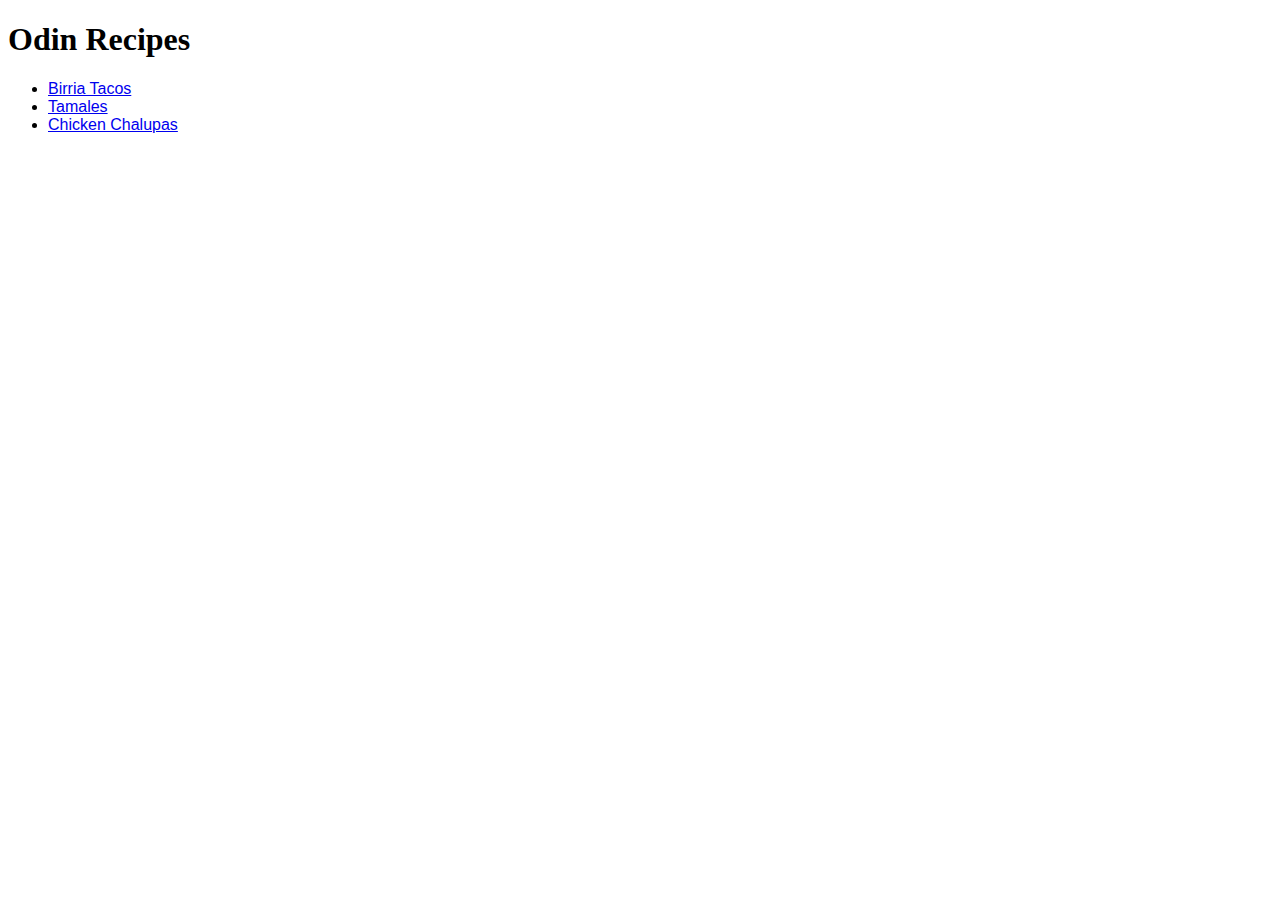
<file: index.html>
<!DOCTYPE html>
<html lang="en">
    <head>
        <meta charset="UTF-8">
        <link rel="stylesheet" href="./styles.css">
        <title>Odin Recipes Project</title>
    </head>

        <body>
            <h1>Odin Recipes</h1>
            <ul>
                <li><a href="recipes/birria-tacos.html">Birria Tacos</a></li>
                <li><a href="recipes/tamales.html">Tamales</a></li>
                <li><a href="recipes/chicken-chalupas.html">Chicken Chalupas</a></li>
            </ul>
        </body>
</html>
</file>
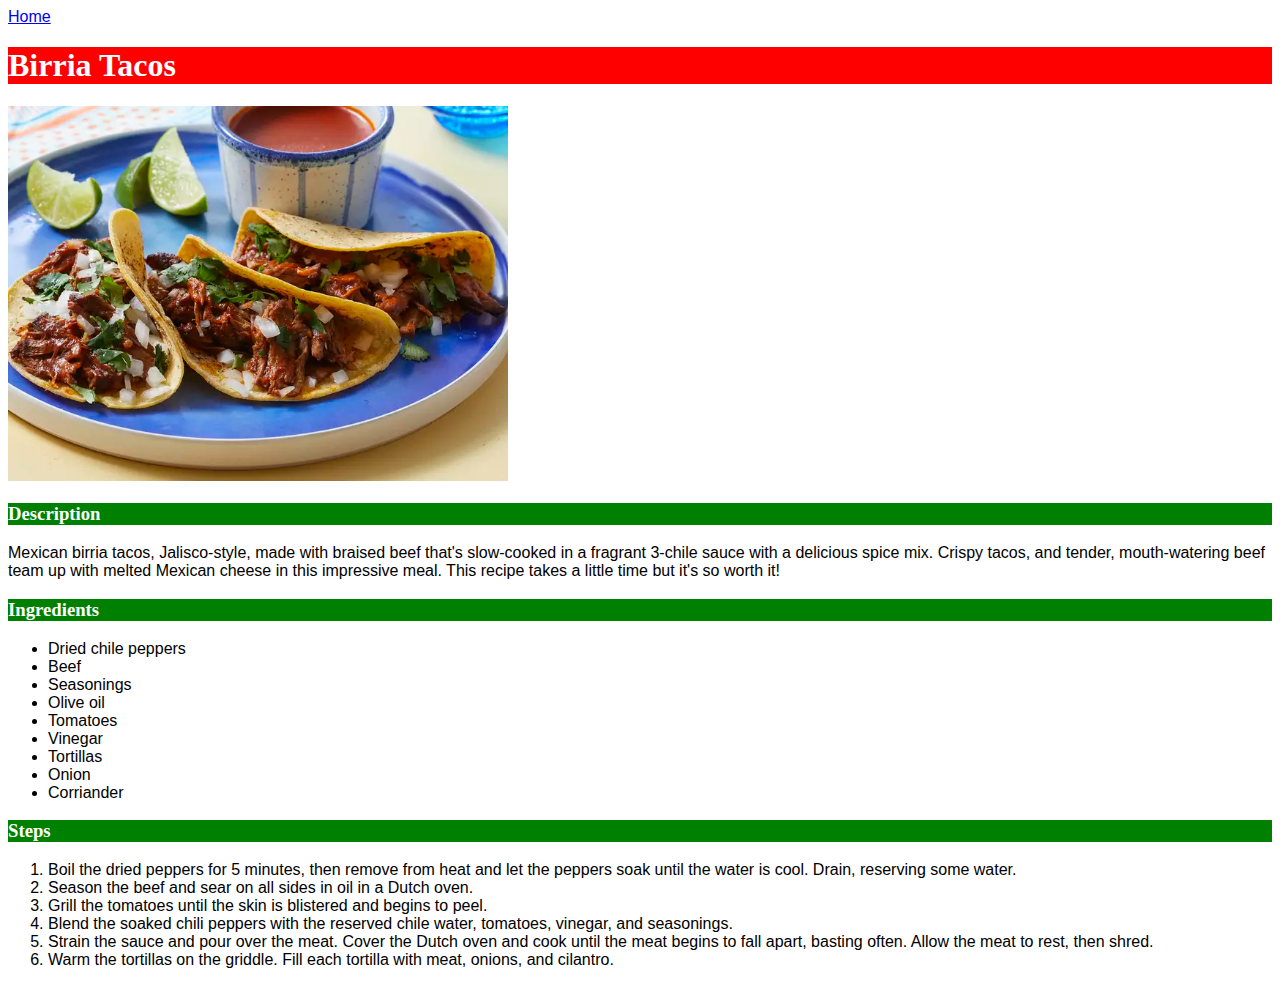
<file: recipes/birria-tacos.html>
<!DOCTYPE html>
<html lang="en">
    <head>
        <meta charset="UTF-8">
        <link rel="stylesheet" href="../styles.css">
        <title>Odin Recipes Project - Birria Tacos</title>
    </head>

        <body>
            <div class="home"><a href="../index.html">Home</a></div>
            <h1 class="recipe">Birria Tacos</h1>
            <img class="hero" src="../images/birria-tacos.webp" alt="A photo of fresh Birria Tacos">
            <h3 class="recipe">Description</h3>
            <p>Mexican birria tacos, Jalisco-style, made with braised beef that's slow-cooked in a fragrant 3-chile sauce with a delicious spice mix. Crispy tacos, and tender, mouth-watering beef team up with melted Mexican cheese in this impressive meal. This recipe takes a little time but it's so worth it!</p>
            <h3 class="recipe">Ingredients</h3>
            <ul>
                <li>Dried chile peppers</li>
                <li>Beef</li>
                <li>Seasonings</li>
                <li>Olive oil</li>
                <li>Tomatoes</li>
                <li>Vinegar</li>
                <li>Tortillas</li>
                <li>Onion</li>
                <li>Corriander</li>
            </ul>

            <h3 class="recipe">Steps</h3>
            <ol>
                <li>Boil the dried peppers for 5 minutes, then remove from heat and let the peppers soak until the water is cool. Drain, reserving some water.</li>
                <li>Season the beef and sear on all sides in oil in a Dutch oven.</li>
                <li>Grill the tomatoes until the skin is blistered and begins to peel.</li>
                <li>Blend the soaked chili peppers with the reserved chile water, tomatoes, vinegar, and seasonings.</li>
                <li>Strain the sauce and pour over the meat. Cover the Dutch oven and cook until the meat begins to fall apart, basting often. Allow the meat to rest, then shred.</li>
                <li>Warm the tortillas on the griddle. Fill each tortilla with meat, onions, and cilantro.</li>
            </ol>
        </body>
</html>
</file>
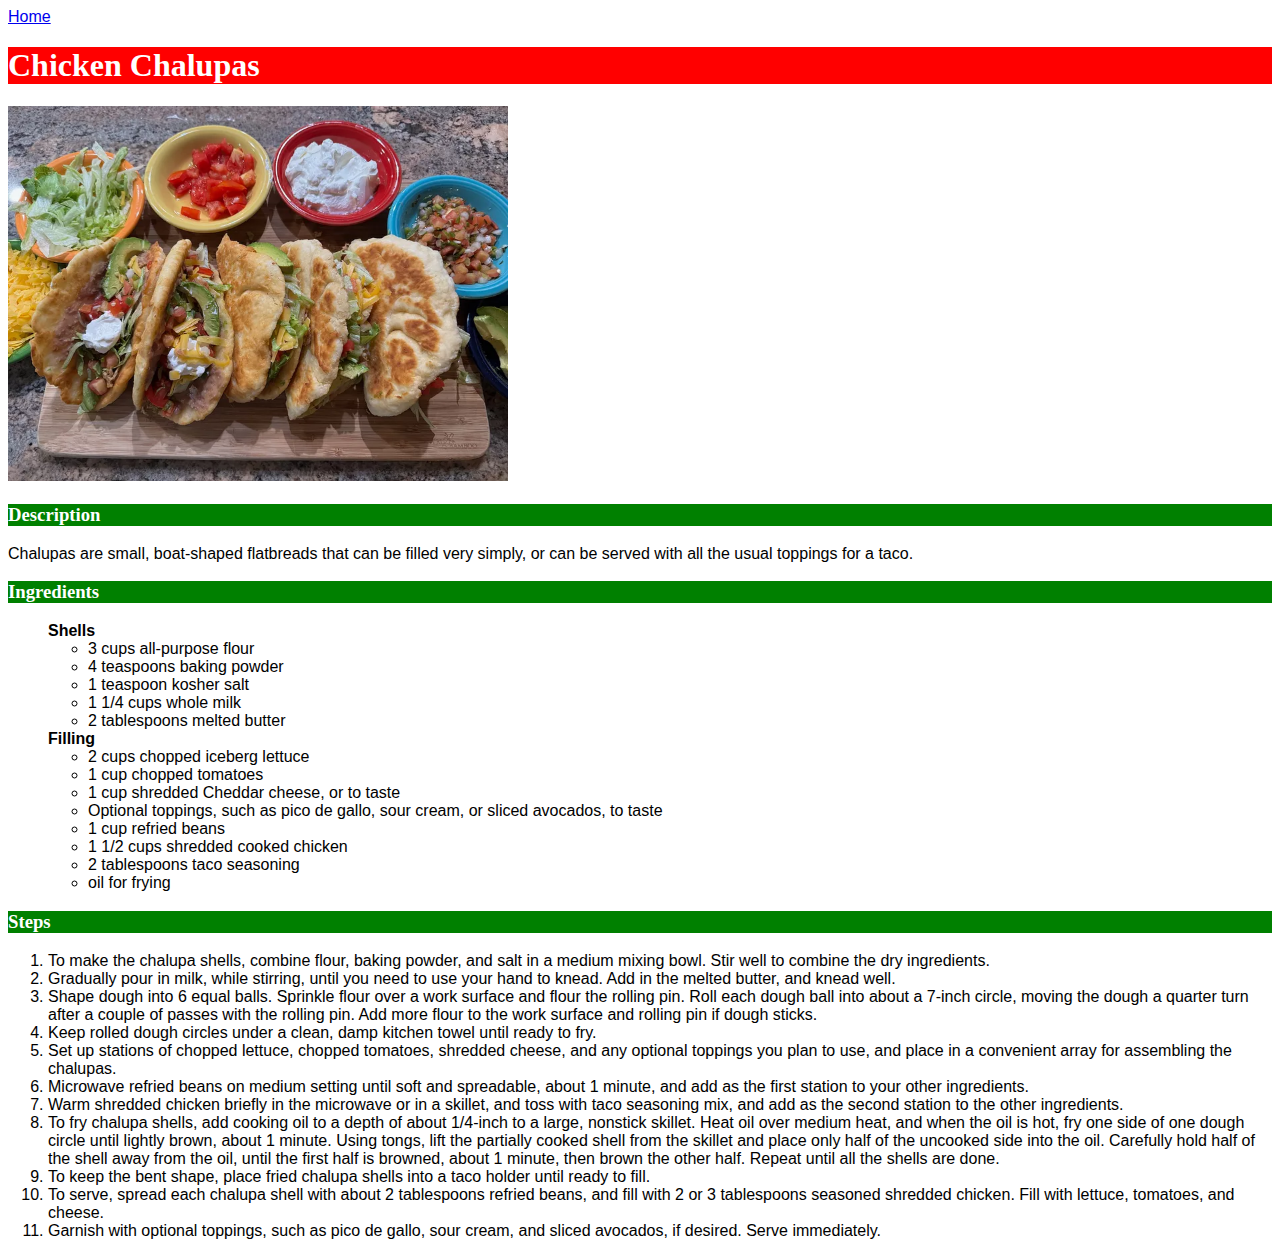
<file: recipes/chicken-chalupas.html>
<!DOCTYPE html>
<html lang="en">
    <head>
        <meta charset="UTF-8">
        <link rel="stylesheet" href="../styles.css">
        <title>Odin Recipes Project - Chicken Chalupas</title>
    </head>

        <body>
            <div class="home"><a href="../index.html">Home</a></div>
            <h1 class="recipe">Chicken Chalupas</h1>
            <img class="hero" src="../images/chicken-chalupas.webp" alt="A photo of fresh Chicken Chalupas">
            <h3 class="recipe">Description</h3>
            <p>Chalupas are small, boat-shaped flatbreads that can be filled very simply, or can be served with all the usual toppings for a taco.</p>
            <h3 class="recipe">Ingredients</h3>
            <ul>
                <strong>Shells</strong>
                <ul>
                <li>3 cups all-purpose flour</li>
                <li>4 teaspoons baking powder</li>
                <li>1 teaspoon kosher salt</li>
                <li>1 1/4 cups whole milk</li>
                <li>2 tablespoons melted butter</li>
                </ul>
                <strong>Filling</strong>
                <ul>
                <li>2 cups chopped iceberg lettuce</li>
                <li>1 cup chopped tomatoes</li>
                <li>1 cup shredded Cheddar cheese, or to taste</li>
                <li>Optional toppings, such as pico de gallo, sour cream, or sliced avocados, to taste</li>
                <li>1 cup refried beans</li>
                <li>1 1/2 cups shredded cooked chicken</li>
                <li>2 tablespoons taco seasoning</li>
                <li>oil for frying</li>
                </ul>
            </ul>

            <h3 class="recipe">Steps</h3>
            <ol>
                <li>To make the chalupa shells, combine flour, baking powder, and salt in a medium mixing bowl. Stir well to combine the dry ingredients.</li>
                <li>Gradually pour in milk, while stirring, until you need to use your hand to knead. Add in the melted butter, and knead well.</li>
                <li>Shape dough into 6 equal balls. Sprinkle flour over a work surface and flour the rolling pin. Roll each dough ball into about a 7-inch circle, moving the dough a quarter turn after a couple of passes with the rolling pin. Add more flour to the work surface and rolling pin if dough sticks.</li>
                <li>Keep rolled dough circles under a clean, damp kitchen towel until ready to fry.</li>
                <li>Set up stations of chopped lettuce, chopped tomatoes, shredded cheese, and any optional toppings you plan to use, and place in a convenient array for assembling the chalupas.</li>
                <li>Microwave refried beans on medium setting until soft and spreadable, about 1 minute, and add as the first station to your other ingredients.</li>
                <li>Warm shredded chicken briefly in the microwave or in a skillet, and toss with taco seasoning mix, and add as the second station to the other ingredients.</li>
                <li>To fry chalupa shells, add cooking oil to a depth of about 1/4-inch to a large, nonstick skillet. Heat oil over medium heat, and when the oil is hot, fry one side of one dough circle until lightly brown, about 1 minute.
                    Using tongs, lift the partially cooked shell from the skillet and place only half of the uncooked side into the oil. Carefully hold half of the shell away from the oil, until the first half is browned, about 1 minute, then brown the other half. Repeat until all the shells are done.</li>
                <li>To keep the bent shape, place fried chalupa shells into a taco holder until ready to fill.</li>
                <li>To serve, spread each chalupa shell with about 2 tablespoons refried beans, and fill with 2 or 3 tablespoons seasoned shredded chicken. Fill with lettuce, tomatoes, and cheese.</li>
                <li>Garnish with optional toppings, such as pico de gallo, sour cream, and sliced avocados, if desired. Serve immediately.</li>
            </ol>
        </body>
</html>
</file>
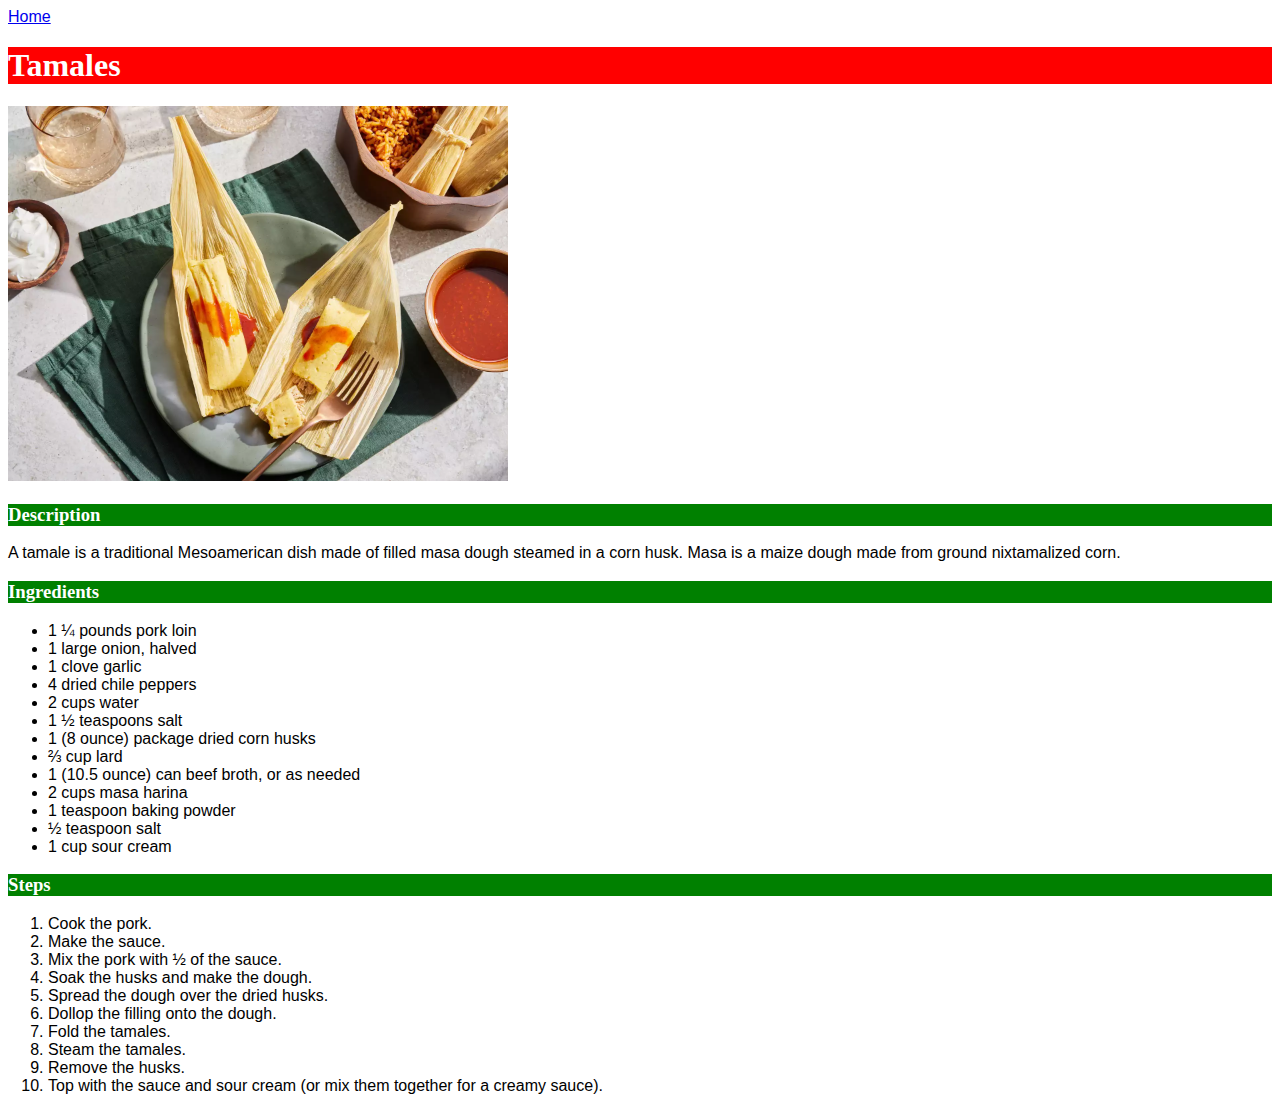
<file: recipes/tamales.html>
<!DOCTYPE html>
<html lang="en">
    <head>
        <meta charset="UTF-8">
        <link rel="stylesheet" href="../styles.css">
        <title>Odin Recipes Project - Tamales</title>
    </head>

        <body>
            <div class="home"><a href="../index.html">Home</a></div>
            <h1 class="recipe">Tamales</h1>
            <img class="hero" src="../images/tamales.webp" alt="A photo of fresh Tamales">
            <h3 class="recipe">Description</h3>
            <p>A tamale is a traditional Mesoamerican dish made of filled masa dough steamed in a corn husk. Masa is a maize dough made from ground nixtamalized corn.</p>
            <h3 class="recipe">Ingredients</h3>
            <ul>
                <li>1 ¼ pounds pork loin</li>
                <li>1 large onion, halved</li>
                <li>1 clove garlic</li>
                <li>4 dried chile peppers</li>
                <li>2 cups water</li>
                <li>1 ½ teaspoons salt</li>
                <li>1 (8 ounce) package dried corn husks</li>
                <li>⅔ cup lard</li>
                <li>1 (10.5 ounce) can beef broth, or as needed</li>
                <li>2 cups masa harina</li>
                <li>1 teaspoon baking powder</li>
                <li>½ teaspoon salt</li>
                <li>1 cup sour cream</li>
            </ul>

            <h3 class="recipe">Steps</h3>
            <ol>
                <li>Cook the pork.</li>
                <li>Make the sauce. </li>
                <li>Mix the pork with ½ of the sauce. </li>
                <li>Soak the husks and make the dough. </li>
                <li>Spread the dough over the dried husks. </li>
                <li>Dollop the filling onto the dough.</li>
                <li>Fold the tamales. </li>
                <li>Steam the tamales. </li>
                <li>Remove the husks.</li>
                <li>Top with the sauce and sour cream (or mix them together for a creamy sauce).</li>
            </ol>
        </body>
</html>
</file>
<file: styles.css>
/* CSS styles */

* {
    font-family: Arial, sans-serif;
}

h1, h2, h3 {
    font-family: Georgia, 'Times New Roman', serif;
}

img.hero {
    height: auto;
    width: 500px;
}

h1.recipe {
    background-color: red;
    color: white;
}

h3.recipe {
    background-color: green;
    color: white;
}
</file>
